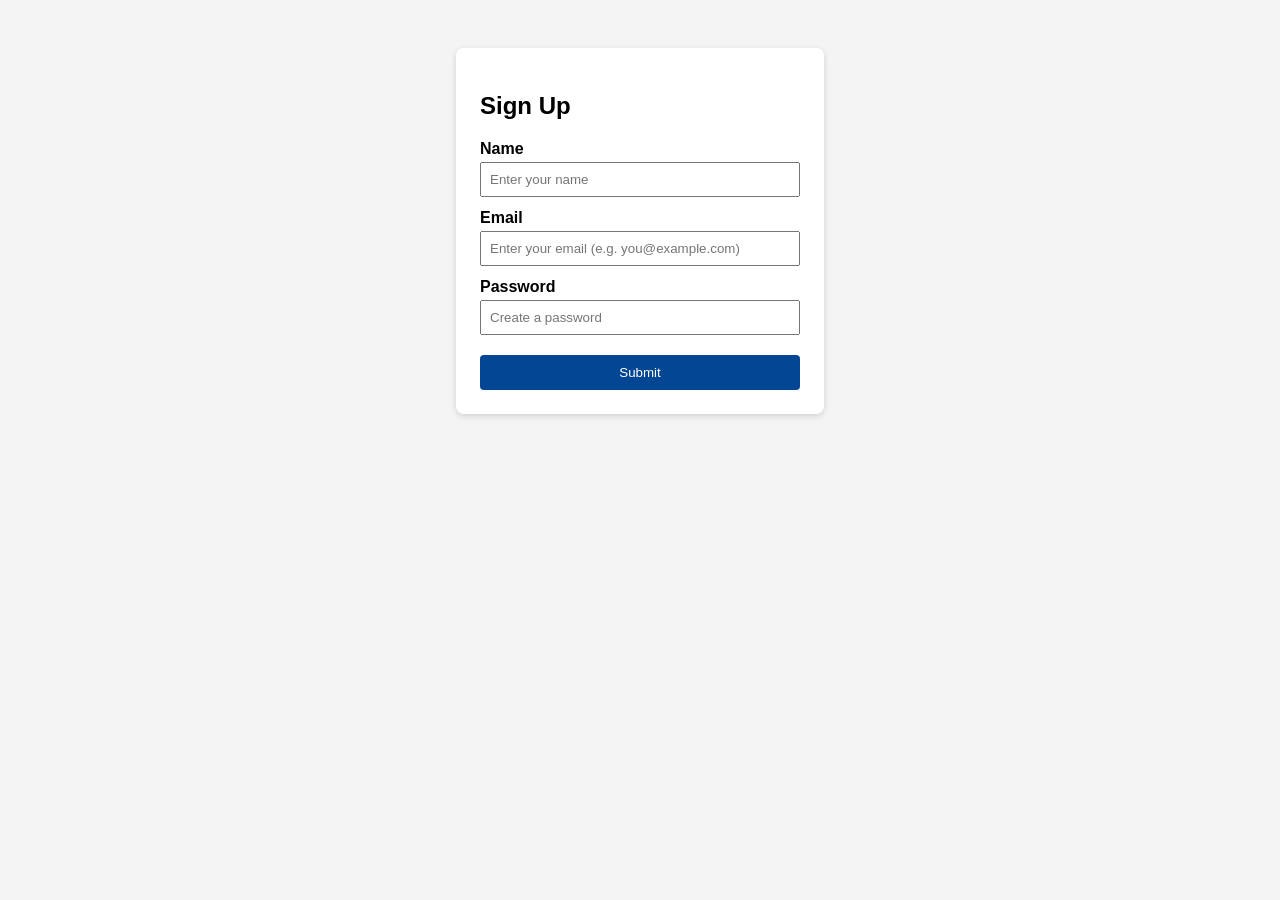
<file: form.html>
<!DOCTYPE html>
<html lang="en">
<head>
  <meta charset="UTF-8">
  <meta name="viewport" content="width=device-width, initial-scale=1.0">
  <title>Form</title>
  <style>
    body {
      font-family: Arial, sans-serif;
      background-color: #f4f4f4;
      display: flex;
      justify-content: center;
      padding: 40px;
    }

    form {
      background-color: white;
      padding: 24px;
      border-radius: 8px;
      width: 320px;
      box-shadow: 0 2px 6px rgba(0, 0, 0, 0.15);
    }

    label {
      display: block;
      margin-top: 12px;
      font-weight: bold;
    }

    input {
      width: 100%;
      padding: 8px;
      margin-top: 4px;
      box-sizing: border-box;
    }

    button {
      margin-top: 20px;
      width: 100%;
      padding: 10px;
      background-color: #034694;
      color: white;
      border: none;
      border-radius: 4px;
      cursor: pointer;
    }

    #password-rules {
      display: none;
      margin: 8px 0 0 0;
      padding-left: 20px;
      font-size: 14px;
    }

    .invalid {
      color: red;
    }

    .valid {
      color: green;
    }
  </style>
</head>
<body>

  <form id="signup-form">
    <h2>Sign Up</h2>

    <label for="name">Name</label>
    <input type="text" id="name" name="name" placeholder="Enter your name" required>

    <label for="email">Email</label>
    <input type="email" id="email" name="email" placeholder="Enter your email (e.g. you@example.com)" required>

    <label for="password">Password</label>
    <input type="password" id="password" name="password" placeholder="Create a password" required>

    <ul id="password-rules">
      <li id="rule-length" class="invalid">At least 6 characters</li>
      <li id="rule-special" class="invalid">Must include a special character (!@#$...)</li>
      <li id="rule-uppercase" class="invalid">Must include an uppercase letter (A-Z)</li>
    </ul>

    <button type="submit">Submit</button>
  </form>

  <script>
    const form = document.getElementById("signup-form");
    const passwordInput = document.getElementById("password");
    const rules = document.getElementById("password-rules");
    const ruleLength = document.getElementById("rule-length");
    const ruleSpecial = document.getElementById("rule-special");
    const ruleUppercase = document.getElementById("rule-uppercase");

    form.addEventListener("submit", function (event) {
      event.preventDefault();
      window.location.href = "success.html";
    });

    passwordInput.addEventListener("input", function () {
      const password = passwordInput.value;

      rules.style.display = "block";

      const hasLength = password.length >= 6;
      const hasSpecial = /[!@#$%^&*(),.?":{}|<>]/.test(password);
      const hasUppercase = /[A-Z]/.test(password);

      ruleLength.classList.toggle("valid", hasLength);
      ruleLength.classList.toggle("invalid", !hasLength);

      ruleSpecial.classList.toggle("valid", hasSpecial);
      ruleSpecial.classList.toggle("invalid", !hasSpecial);

      ruleUppercase.classList.toggle("valid", hasUppercase);
      ruleUppercase.classList.toggle("invalid", !hasUppercase);
    });
  </script>

</body>
</html>
</file>
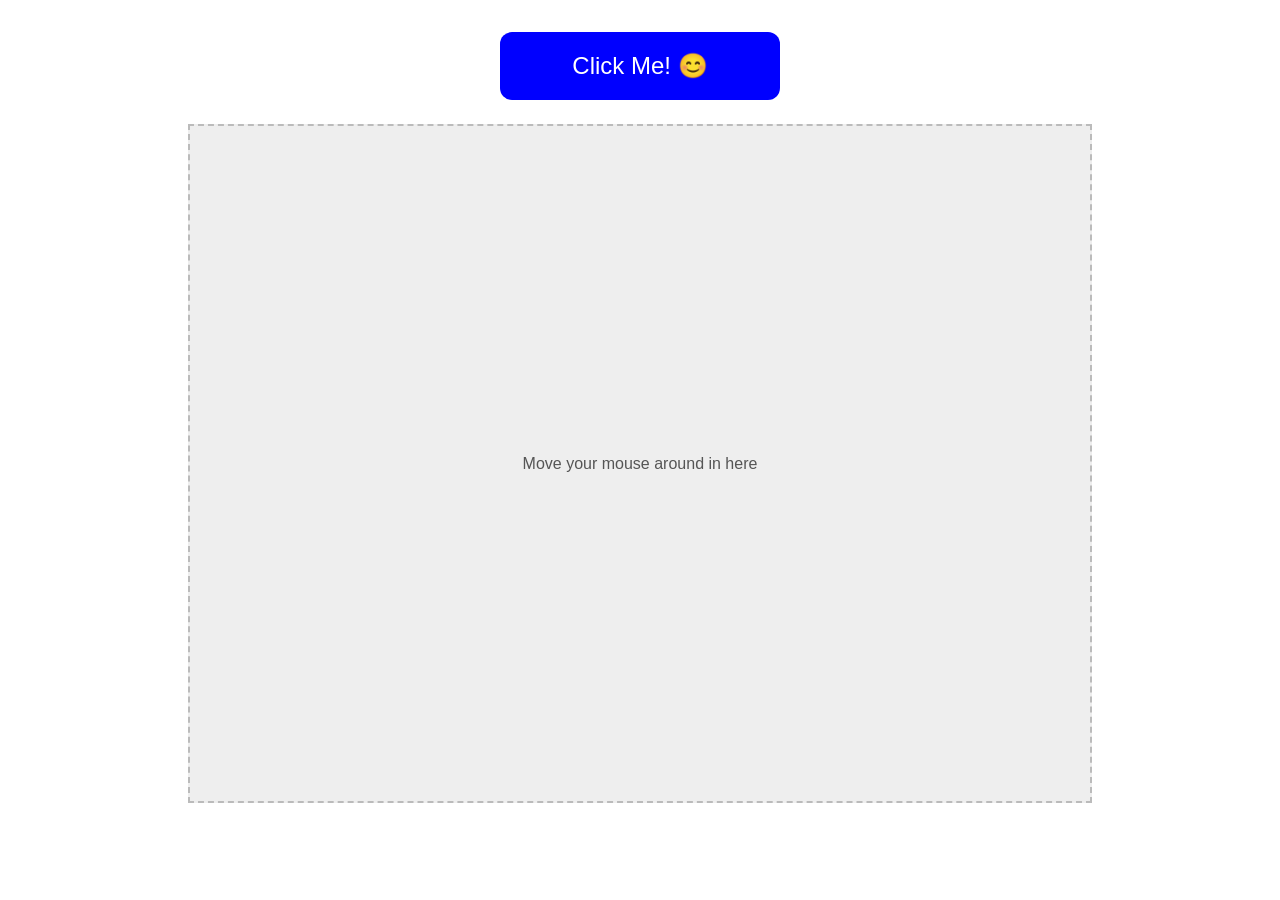
<file: lab11.html>
<!DOCTYPE html>
<html lang="en">
<head>
  <meta charset="UTF-8">
  <meta name="viewport" content="width=device-width, initial-scale=1.0">
  <title>Lab11</title>
  <style>
    body {
      font-family: Arial, sans-serif;
      display: flex;
      flex-direction: column;
      align-items: center;
      gap: 24px;
      padding: 32px 16px;
      margin: 0;
    }

    #moodButton {
      font-size: 1.5rem;     
      padding: 20px 40px;   
      min-width: 280px;
      border: none;
      border-radius: 12px;
      background-color: blue;
      color: white;
      cursor: pointer;
    }

    #watchZone {
      height: 75vh;
      width: 100%;
      max-width: 900px;
      background-color: #eeeeee;
      border: 2px dashed #bbbbbb;
      display: flex;
      align-items: center;
      justify-content: center;
      color: #555555;
    }
  </style>
</head>
<body>

  <button id="moodButton">Click Me! 😊</button>

  <div id="watchZone">Move your mouse around in here</div>

  <script>
    const button = document.getElementById("moodButton");
    const zone = document.getElementById("watchZone");

    button.addEventListener("mouseover", function () {
      button.textContent = "Do not click! 😠";
      button.style.backgroundColor = "yellow";
      button.style.color = "black";
    });

    button.addEventListener("click", function () {
      button.textContent = "Ouch! 🤕";
      button.style.backgroundColor = "red";
      button.style.color = "white";
    });

    button.addEventListener("mouseleave", function () {
      button.textContent = "Phew! 😌";
      button.style.backgroundColor = "lightgreen";
      button.style.color = "black";
    });

    button.addEventListener("dblclick", function () {
      button.textContent = "Double trouble! 🤩";
      button.style.backgroundColor = "pink";
      button.style.color = "black";
    });

    zone.addEventListener("mousemove", function () {
      button.textContent = "I see you! 👀";
      button.style.backgroundColor = "lightblue";
      button.style.color = "black";
    });
    </script>
    </body>
    </html>
</file>
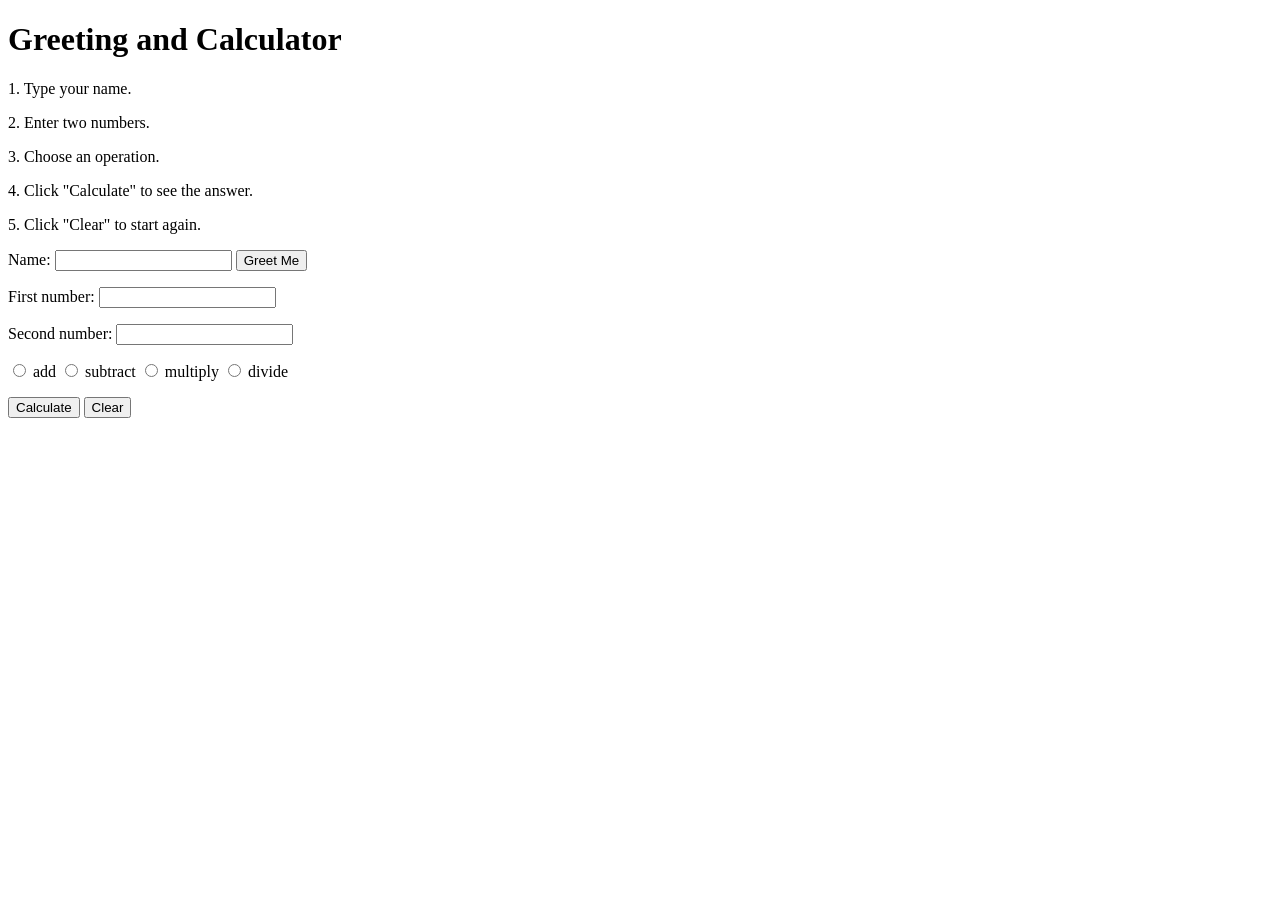
<file: lab12.html>
<!DOCTYPE html>
<html>
<head>
  <title>Greeting and Calculator</title>
</head>
<body>

  <h1>Greeting and Calculator</h1>

  <p>1. Type your name.</p>
  <p>2. Enter two numbers.</p>
  <p>3. Choose an operation.</p>
  <p>4. Click "Calculate" to see the answer.</p>
  <p>5. Click "Clear" to start again.</p>

  <p>
    Name: <input type="text" id="name">
    <button onclick="greet()">Greet Me</button>
  </p>
  <p id="greeting"></p>

  <p>First number: <input type="number" id="num1"></p>
  <p>Second number: <input type="number" id="num2"></p>

  <p>
    <input type="radio" name="op" value="add"> add
    <input type="radio" name="op" value="subtract"> subtract 
    <input type="radio" name="op" value="multiply"> multiply
    <input type="radio" name="op" value="divide"> divide
  </p>

  <button onclick="calculate()">Calculate</button>
  <button onclick="clearAll()">Clear</button>

  <p id="result"></p>

  <script>
    function greet() {
      var name = document.getElementById("name").value;
      if (name == "") {
        document.getElementById("greeting").innerHTML = "Please enter your name.";
      } else {
        document.getElementById("greeting").innerHTML = "Hello, " + name + "!";
      }
    }

    function calculate() {
      var num1 = parseFloat(document.getElementById("num1").value);
      var num2 = parseFloat(document.getElementById("num2").value);
      var choice = document.querySelector('input[name="op"]:checked');
      var answer;

      if (choice.value == "add") {
        answer = num1 + num2;
      } else if (choice.value == "subtract") {
        answer = num1 - num2;
      } else if (choice.value == "multiply") {
        answer = num1 * num2;
      } else if (choice.value == "divide") {
        if (num2 == 0) {
          document.getElementById("result").innerHTML = "You cannot divide by zero.";
          return;
        }
        answer = num1 / num2;
      }

      document.getElementById("result").innerHTML = "Result: " + answer;
    }

    function clearAll() {
      document.getElementById("name").value = "";
      document.getElementById("num1").value = "";
      document.getElementById("num2").value = "";
      document.getElementById("greeting").innerHTML = "";
      document.getElementById("result").innerHTML = "";

      var radios = document.getElementsByName("op");
      for (var i = 0; i < radios.length; i++) {
        radios[i].checked = false;
      }
    }
  </script>

</body>
</html>
</file>
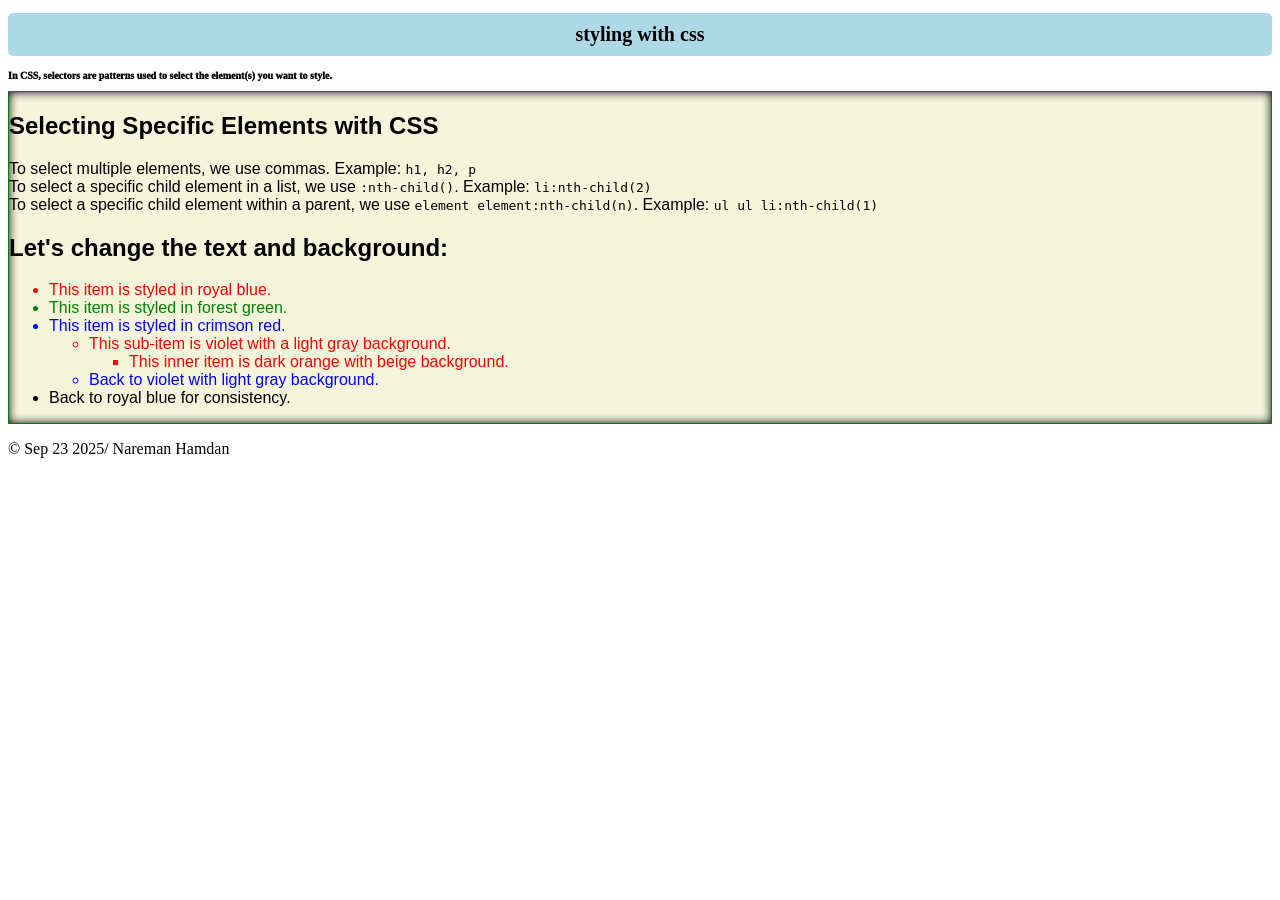
<file: styling with CSS.html>
<!DOCTYPE html>
<html lang="en">
<head>
  <meta charset="UTF-8">
  <meta name="viewport" content="width=device-width, initial-scale=1.0">
  <title>Styling with CSS</title>
  <link rel="stylesheet" href="style.css">
</head>
<body>


  <header>
    <h1>styling with <span>css</span></h1>
    <p>In <span>CSS</span>, selectors are patterns used to select the element(s) you want to style.</p>
  </header>

 <main>

    <section>
      <h2>Selecting Specific Elements with <span>CSS</span></h2>
      <p>
        To select multiple elements, we use commas. Example: <code>h1, h2, p</code><br>
        To select a specific child element in a list, we use <code>:nth-child()</code>. Example: <code>li:nth-child(2)</code><br>
        To select a specific child element within a parent, we use <code>element element:nth-child(n)</code>. Example: <code>ul ul li:nth-child(1)</code>

      </p>
    </section>
    
    <section>
        <h2>Let's change the text and background:</h2>
        <ul>
          <li>This item is styled in royal blue.</li>
          <li>This item is styled in forest green.</li>
          <li>This item is styled in crimson red.</li>

          <ul>
            <li>This sub-item is violet with a light gray background.</li>
            <ul>
              <li>This inner item is dark orange with beige background.</li>
            </ul>
            <li>Back to violet with light gray background.</li>
          </ul>

          <li>Back to royal blue for consistency.</li>
        </ul>
      </section>
  
  </main>

  <footer>
    <p>&#169; Sep 23 2025/ Nareman Hamdan</p>
  </footer>

</body>
</html>
</file>
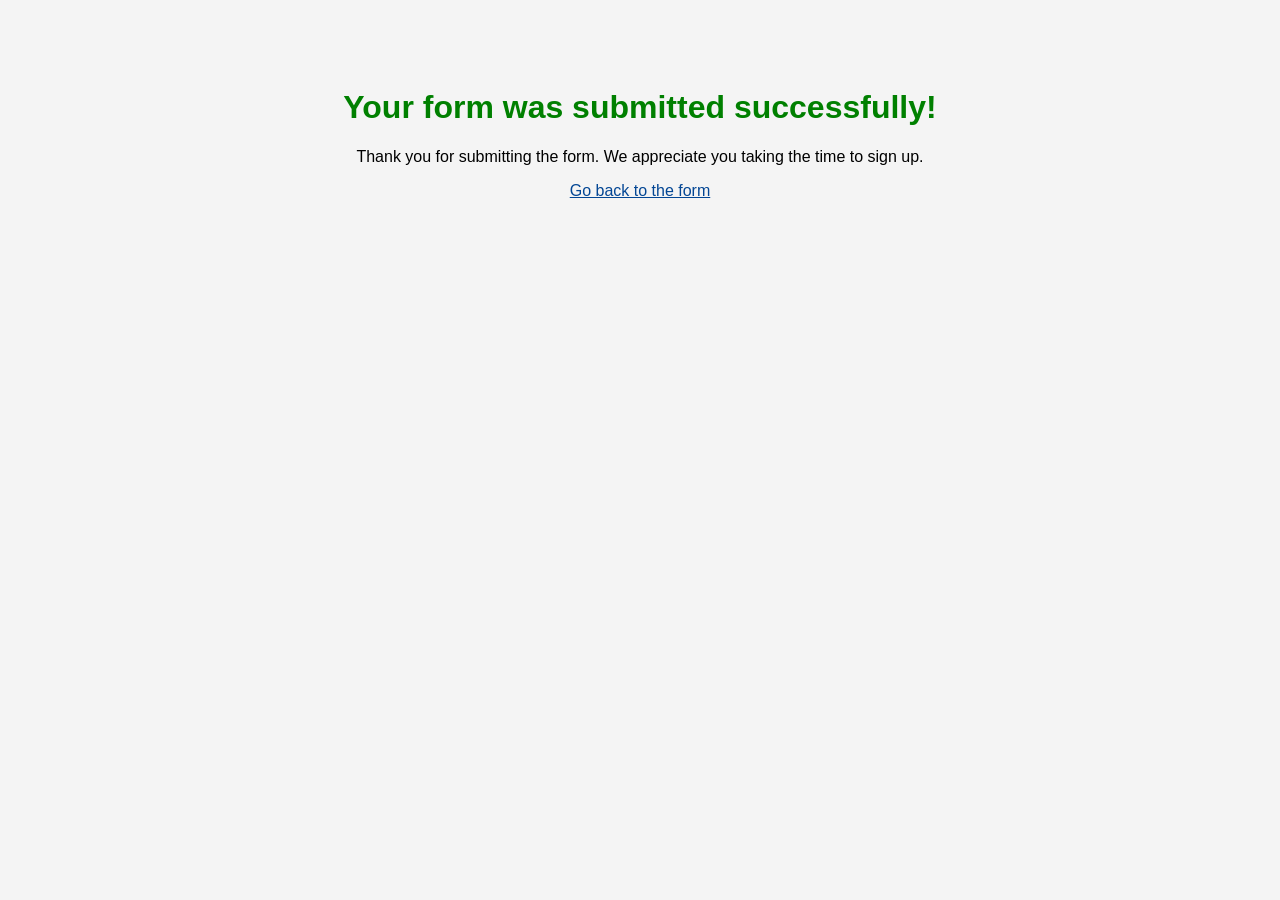
<file: success.html>
<!DOCTYPE html>
<html lang="en">
<head>
  <meta charset="UTF-8">
  <meta name="viewport" content="width=device-width, initial-scale=1.0">
  <title>Success</title>
  <style>
    body {
      font-family: Arial, sans-serif;
      background-color: #f4f4f4;
      text-align: center;
      padding: 60px;
    }

    h1 {
      color: green;
    }

    a {
      color: #034694;
    }
  </style>
</head>
<body>

  <h1>Your form was submitted successfully!</h1>
  <p>Thank you for submitting the form. We appreciate you taking the time to sign up.</p>
  <a href="form.html">Go back to the form</a>

</body>
</html>
</file>
<file: style.css>
header {
    font-size: 10px;
    font-weight: 1000;
}

h1 {
    background-color: lightblue;
    padding: 10px;
    text-align: center;
    border-radius: 5px
    
}
article {
    font-family: "Quicksand", sans-serif;
    color: rgb(2, 104, 2);
}

main {
  font-family: "Quicksand", sans-serif;
  font-optical-sizing: auto;
    font-weight: 400;
  font-style: normal;
  background-color:beige;
  border: 1px solid green;
  box-shadow:inset 0 0 10px #000000
}




li:nth-child(1){
    color: red;
}
li:nth-child(2){
    color: green;
}

li:nth-child(3){
    color: blue;
}
</file>
